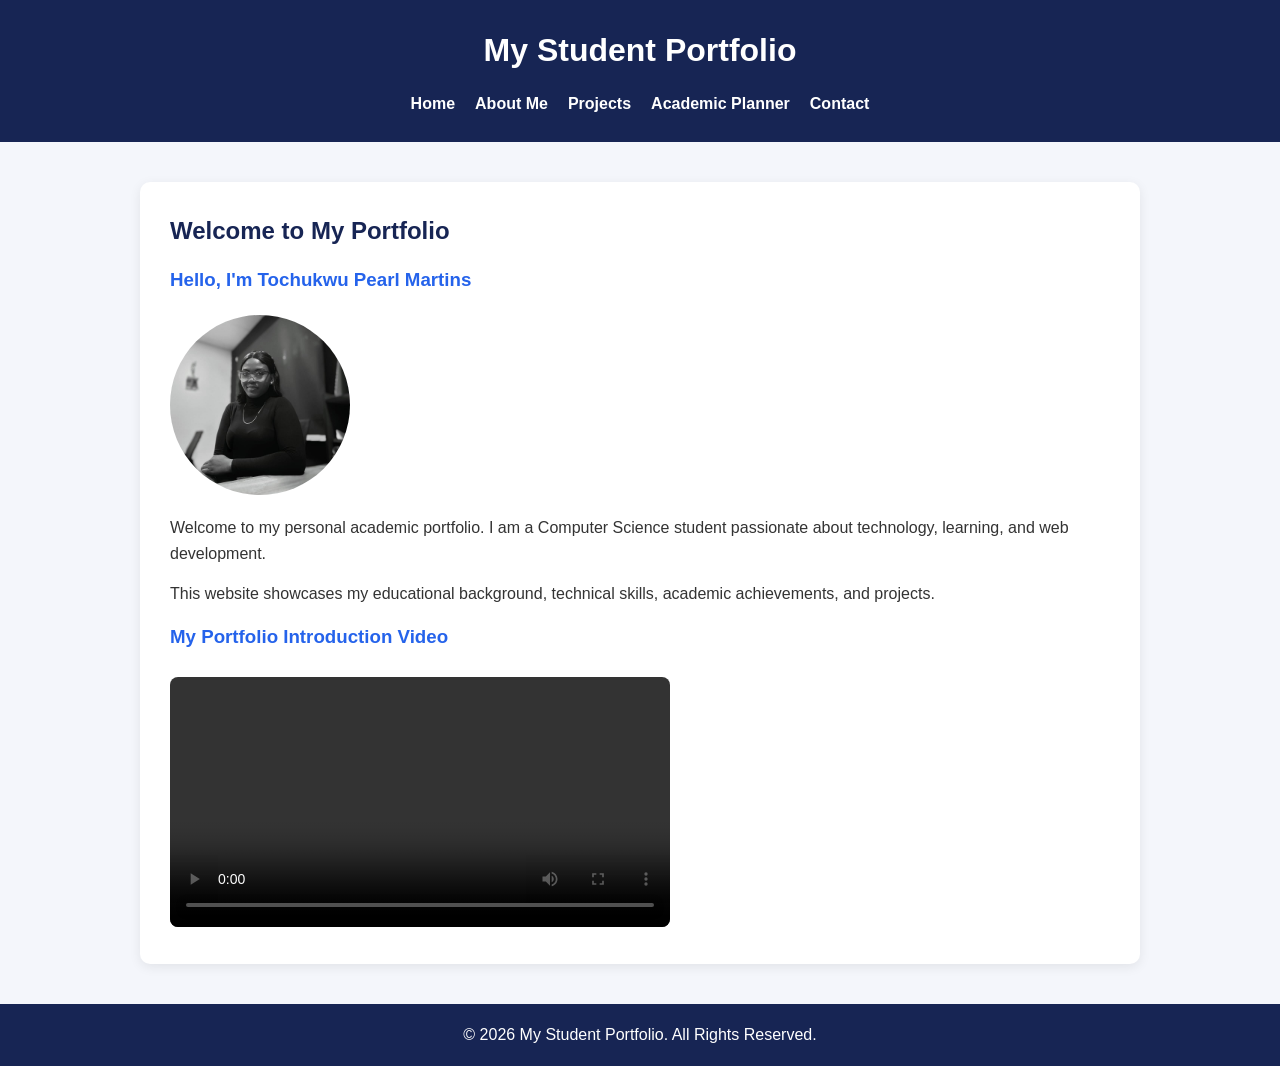
<file: index.html>
<!DOCTYPE html>
<html lang="en">
<head>
    <meta charset="UTF-8">
    <meta name="viewport" content="width=device-width, initial-scale=1.0">
    <title>My Student Portfolio</title>
    <link rel="stylesheet" href="css/style.css">
</head>
<body>

    <header>
        <h1>My Student Portfolio</h1>

        <nav>
            <a href="index.html">Home</a>
            <a href="about.html">About Me</a>
            <a href="projects.html">Projects</a>
            <a href="planner.html">Academic Planner</a>
            <a href="contact.html">Contact</a>
        </nav>
    </header>

    <main>
        <section>
            <h2>Welcome to My Portfolio</h2>

            <h3>Hello, I'm Tochukwu Pearl Martins</h3>
<img src="images/pearl-photo-1.jpeg" alt="Pearl's profile photograph" width="180">
            <p>
                Welcome to my personal academic portfolio.
                I am a Computer Science student passionate
                about technology, learning, and web development.
            </p>

            <p>
                This website showcases my educational background,
                technical skills, academic achievements, and projects.
            </p>
            <h3>My Portfolio Introduction Video</h3>

<video controls width="500">
    <source src="videos/About Me - My Student Portfolio - Opera 2026-11-12 03-14-38.mp4" type="video/mp4">
    Your browser does not support the video tag.
</video>
        </section>
    </main>

    <footer>
        <p>&copy; 2026 My Student Portfolio. All Rights Reserved.</p>
    </footer>

    <script src="js/script.js"></script>

</body>
</html>
</file>
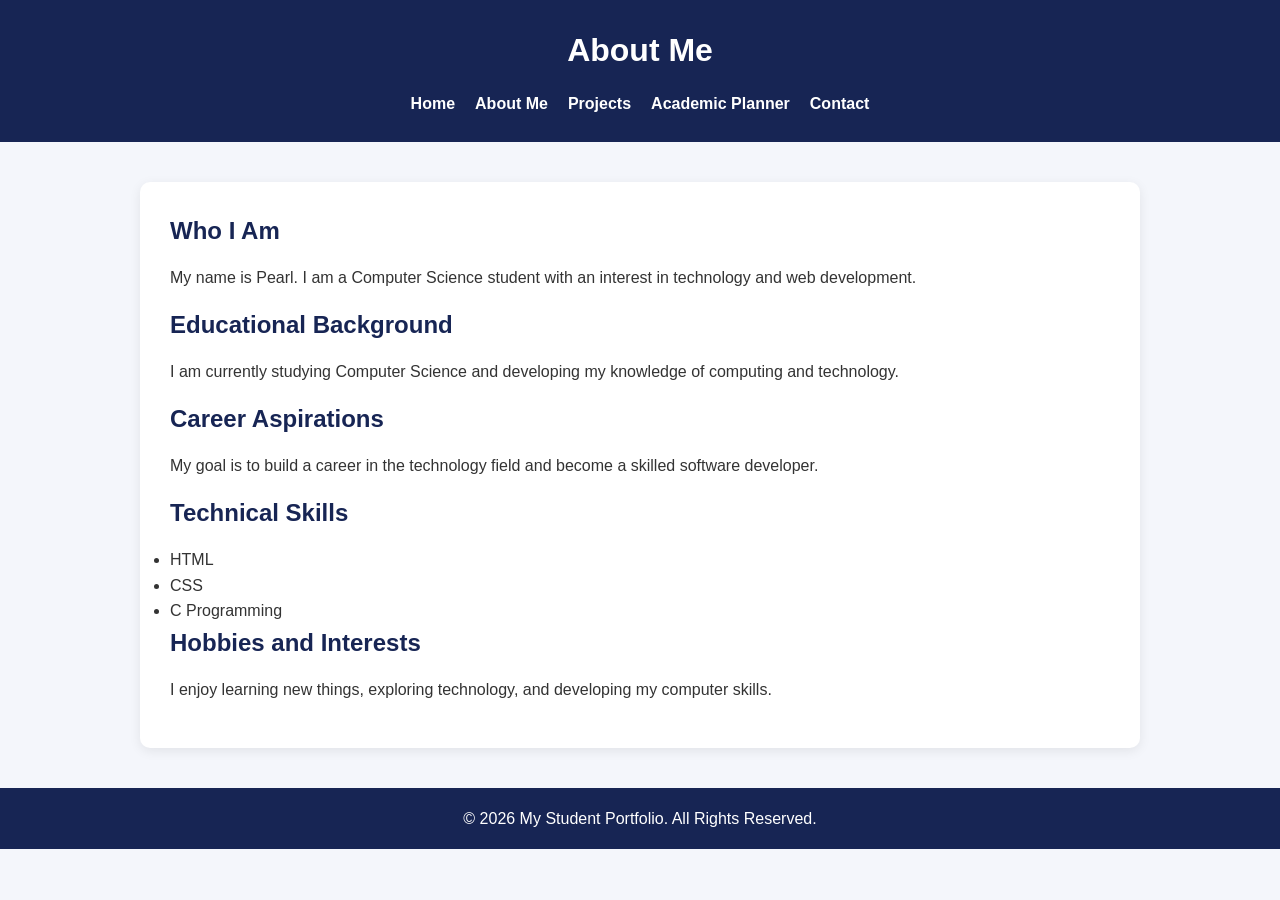
<file: about.html>
<!DOCTYPE html>
<html lang="en">
<head>
    <meta charset="UTF-8">
    <meta name="viewport" content="width=device-width, initial-scale=1.0">
    <title>About Me - My Student Portfolio</title>
    <link rel="stylesheet" href="css/style.css">
</head>
<body>

    <header>
        <h1>About Me</h1>
        <nav>
            <a href="index.html">Home</a>
            <a href="about.html">About Me</a>
            <a href="projects.html">Projects</a>
            <a href="planner.html">Academic Planner</a>
            <a href="contact.html">Contact</a>
        </nav>
    </header>

    <main>
        <section>
            <h2>Who I Am</h2>
            <p>
                My name is Pearl. I am a Computer Science student
                with an interest in technology and web development.
            </p>

            <h2>Educational Background</h2>
            <p>
                I am currently studying Computer Science and
                developing my knowledge of computing and technology.
            </p>

            <h2>Career Aspirations</h2>
            <p>
                My goal is to build a career in the technology field
                and become a skilled software developer.
            </p>

            <h2>Technical Skills</h2>
            <ul>
                <li>HTML</li>
                <li>CSS</li>
                <li>C Programming</li>
            </ul>

            <h2>Hobbies and Interests</h2>
            <p>
                I enjoy learning new things, exploring technology,
                and developing my computer skills.
            </p>
        </section>
    </main>

    <footer>
        <p>&copy; 2026 My Student Portfolio. All Rights Reserved.</p>
    </footer>

    <script src="js/script.js"></script>
</body>
</html>
</file>
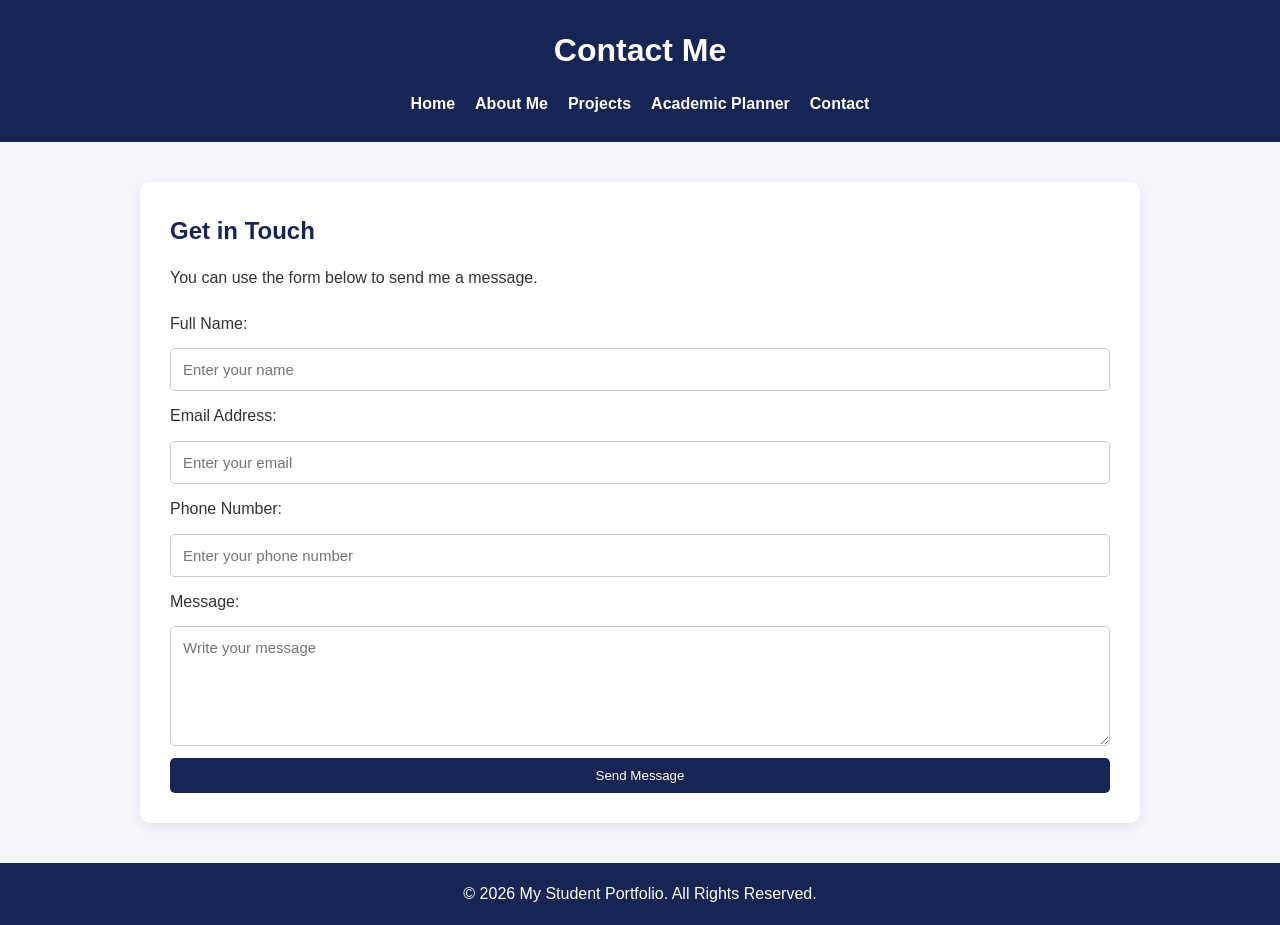
<file: contact.html>
<!DOCTYPE html>
<html lang="en">
<head>
    <meta charset="UTF-8">
    <meta name="viewport" content="width=device-width, initial-scale=1.0">
    <title>Contact Me</title>
    <link rel="stylesheet" href="css/style.css">
</head>
<body>

    <header>
        <h1>Contact Me</h1>
        <nav>
            <a href="index.html">Home</a>
            <a href="about.html">About Me</a>
            <a href="projects.html">Projects</a>
            <a href="planner.html">Academic Planner</a>
            <a href="contact.html">Contact</a>
        </nav>
    </header>

    <main>
        <section>
            <h2>Get in Touch</h2>
            <p>You can use the form below to send me a message.</p>

            <form id="contactForm">
                <label for="name">Full Name:</label>
                <input type="text" id="name" placeholder="Enter your name">

                <label for="email">Email Address:</label>
                <input type="email" id="email" placeholder="Enter your email">

                <label for="phone">Phone Number:</label>
                <input type="text" id="phone" placeholder="Enter your phone number">

                <label for="message">Message:</label>
                <textarea id="message" placeholder="Write your message"></textarea>

                <button type="submit">Send Message</button>
            </form>
        </section>
    </main>

    <footer>
        <p>&copy; 2026 My Student Portfolio. All Rights Reserved.</p>
    </footer>

    <script src="js/script.js"></script>
</body>
</html>
</file>
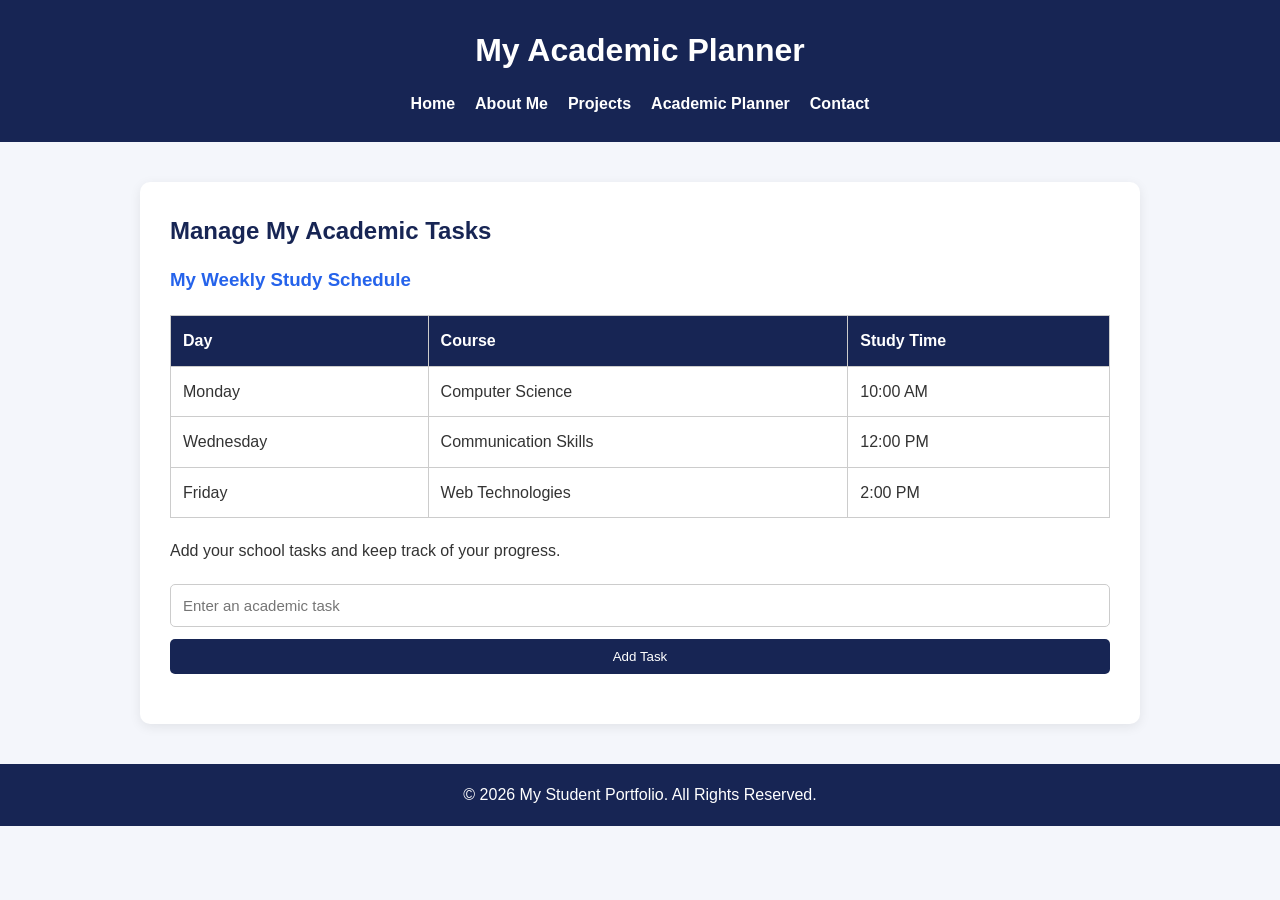
<file: planner.html>
<!DOCTYPE html>
<html lang="en">
<head>
    <meta charset="UTF-8">
    <meta name="viewport" content="width=device-width, initial-scale=1.0">
    <title>Academic Planner</title>
    <link rel="stylesheet" href="css/style.css">
</head>
<body>

    <header>
        <h1>My Academic Planner</h1>
        <nav>
            <a href="index.html">Home</a>
            <a href="about.html">About Me</a>
            <a href="projects.html">Projects</a>
            <a href="planner.html">Academic Planner</a>
            <a href="contact.html">Contact</a>
        </nav>
    </header>

    <main>
        <section>
            <h2>Manage My Academic Tasks</h2>
            <h3>My Weekly Study Schedule</h3>
<table>
    <tr>
        <th>Day</th>
        <th>Course</th>
        <th>Study Time</th>
    </tr>
    <tr>
        <td>Monday</td>
        <td>Computer Science</td>
        <td>10:00 AM</td>
    </tr>
    <tr>
        <td>Wednesday</td>
        <td>Communication Skills</td>
        <td>12:00 PM</td>
    </tr>
    <tr>
        <td>Friday</td>
        <td>Web Technologies</td>
        <td>2:00 PM</td>
    </tr>
</table>
            <p>Add your school tasks and keep track of your progress.</p>

            <form id="taskForm">
                <input type="text" id="taskInput" placeholder="Enter an academic task">
                <button type="submit">Add Task</button>
            </form>

            <ul id="taskList"></ul>
        </section>
    </main>

    <footer>
        <p>&copy; 2026 My Student Portfolio. All Rights Reserved.</p>
    </footer>

    <script src="js/script.js"></script>
</body>
</html>
</file>
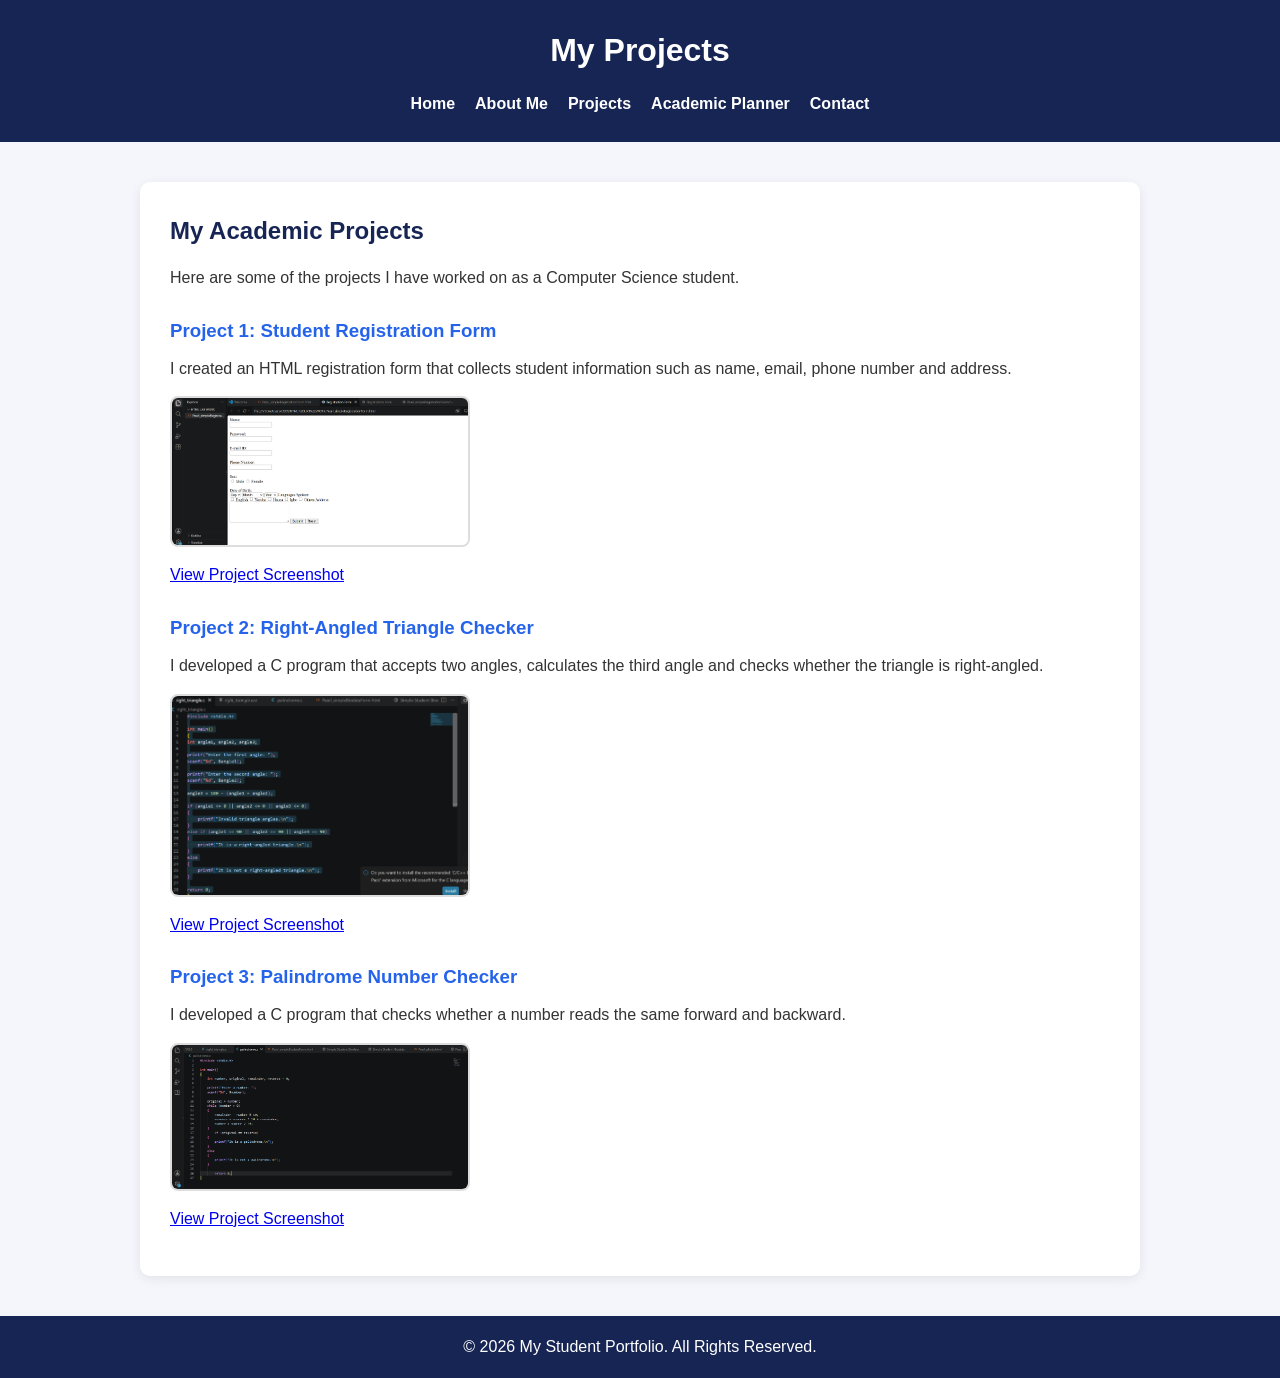
<file: projects.html>
<!DOCTYPE html>
<html lang="en">
<head>
    <meta charset="UTF-8">
    <meta name="viewport" content="width=device-width, initial-scale=1.0">
    <title>My Projects</title>
    <link rel="stylesheet" href="css/style.css">
</head>
<body>

    <header>
        <h1>My Projects</h1>
        <nav>
            <a href="index.html">Home</a>
            <a href="about.html">About Me</a>
            <a href="projects.html">Projects</a>
            <a href="planner.html">Academic Planner</a>
            <a href="contact.html">Contact</a>
        </nav>
    </header>

    <main>
        <section id="projects">

            <h2>My Academic Projects</h2>
            <p>Here are some of the projects I have worked on as a Computer Science student.</p>

            <h3>Project 1: Student Registration Form</h3>
            <p>
                I created an HTML registration form that collects
                student information such as name, email, phone number
                and address.
            </p>
            <img src="images/registration-form.png" alt="Student registration form" width="300">
<p>
    <a href="images/registration-form.png" target="_blank">View Project Screenshot</a>
</p>
            <h3>Project 2: Right-Angled Triangle Checker</h3>
            <p>
                I developed a C program that accepts two angles,
                calculates the third angle and checks whether the
                triangle is right-angled.
            </p>
            <img src="images/triangle-checker.png" alt="Right-angled triangle C program" width="300">
<p>
    <a href="images/triangle-checker.png" target="_blank">View Project Screenshot</a>
</p>
            <h3>Project 3: Palindrome Number Checker</h3>
            <p>
                I developed a C program that checks whether a
                number reads the same forward and backward.
            </p>
            <img src="images/palindrome-checker.png" alt="Palindrome number C program" width="300">
            <p>
    <a href="images/palindrome-checker.png" target="_blank">View Project Screenshot</a>
</p>
        </section>
    </main>

    <footer>
        <p>&copy; 2026 My Student Portfolio. All Rights Reserved.</p>
    </footer>

    <script src="js/script.js"></script>
</body>
</html>
</file>
<file: css/style.css>
/* GENERAL PAGE STYLING */
* {
    margin: 0;
    padding: 0;
    box-sizing: border-box;
}

body {
    font-family: Arial, sans-serif;
    background-color: #f4f6fb;
    color: #333;
    line-height: 1.6;
}

/* HEADER */
header {
    background-color: #172554;
    color: white;
    text-align: center;
    padding: 25px 15px;
}

header h1 {
    margin-bottom: 15px;
}

/* NAVIGATION */
nav {
    display: flex;
    justify-content: center;
    flex-wrap: wrap;
    gap: 20px;
}

nav a {
    color: white;
    text-decoration: none;
    font-weight: bold;
    transition: color 0.3s;
}

nav a:hover {
    color: #facc15;
}

/* MAIN CONTENT */
main {
    max-width: 1000px;
    margin: 40px auto;
    padding: 30px;
    background-color: white;
    border-radius: 10px;
    box-shadow: 0 3px 12px rgba(0, 0, 0, 0.08);
}

section h2 {
    color: #172554;
    margin-bottom: 15px;
}

section h3 {
    color: #2563eb;
    margin-bottom: 10px;
}

section p {
    margin-bottom: 15px;
}

/* FOOTER */
footer {
    background-color: #172554;
    color: white;
    text-align: center;
    padding: 18px;
    margin-top: 40px;
}

/* MOBILE RESPONSIVENESS */
@media (max-width: 600px) {
    nav {
        flex-direction: column;
        gap: 10px;
    }

    main {
        margin: 20px 10px;
        padding: 20px;
    }
}
/* PROFILE PHOTO */
section img {
    width: 180px;
    height: 180px;
    object-fit: cover;
    border-radius: 50%;
    display: block;
    margin: 20px 0;
}

/* FORMS AND ACADEMIC PLANNER */

form {
    display: flex;
    flex-direction: column;
    gap: 12px;
    margin-top: 20px;
}

input,
textarea {
    padding: 12px;
    border: 1px solid #ccc;
    border-radius: 5px;
    font-family: Arial, sans-serif;
    font-size: 15px;
    width: 100%;
}

textarea {
    min-height: 120px;
    resize: vertical;
}

button {
    background-color: #172554;
    color: white;
    padding: 10px 16px;
    border: none;
    border-radius: 5px;
    cursor: pointer;
    transition: background-color 0.3s;
}

button:hover {
    background-color: #2563eb;
}

#taskList {
    margin-top: 20px;
    padding-left: 20px;
}

#taskList li {
    margin-bottom: 15px;
}

#taskList button {
    margin-left: 10px;
}
/* PROJECT SCREENSHOTS */
#projects img {
    width: 300px;
    height: auto;
    object-fit: contain;
    border-radius: 8px;
    border: 2px solid #ddd;
    margin: 15px 0;
}
#projects h3 {
    margin-top: 25px;
}

#projects p {
    margin-bottom: 15px;
}
/* RESPONSIVE VIDEO */
video {
    max-width: 100%;
    height: auto;
    border-radius: 8px;
    margin-top: 15px;
}
/* ACADEMIC SCHEDULE TABLE */
table {
    width: 100%;
    border-collapse: collapse;
    margin: 20px 0;
}

th, td {
    border: 1px solid #ccc;
    padding: 12px;
    text-align: left;
}

th {
    background-color: #172554;
    color: white;
}
</file>
